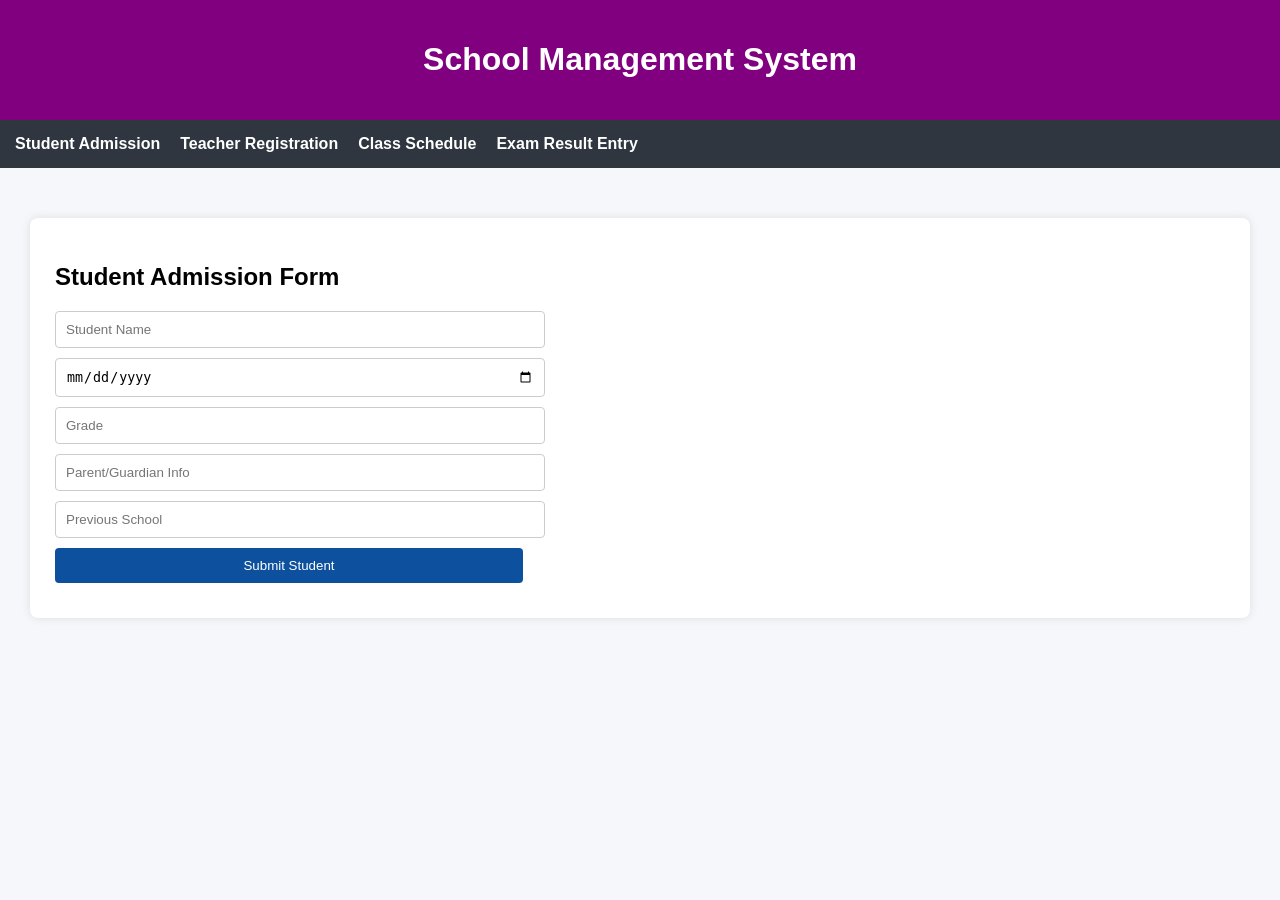
<file: frontend1/index.html>
<!DOCTYPE html>
<html lang="en">
<head>
  <meta charset="UTF-8">
  <title>School Management Dashboard</title>
  <link rel="stylesheet" href="style.css">
  <meta name="viewport" content="width=device-width, initial-scale=1.0" />
</head>
<body>

<header>
  <h1>School Management System</h1>
</header>

<nav>
  <a onclick="showForm('studentForm')">Student Admission</a>
  <a onclick="showForm('teacherForm')">Teacher Registration</a>
  <a onclick="showForm('classScheduleForm')">Class Schedule</a>
  <a onclick="showForm('examResultForm')">Exam Result Entry</a>
</nav>

<div class="container">

  <form id="studentForm">
    <h2>Student Admission Form</h2>
    <input type="text" name="student_name" placeholder="Student Name" required />
    <input type="date" name="dob" required />
    <input type="text" name="grade" placeholder="Grade" required />
    <input type="text" name="parent_info" placeholder="Parent/Guardian Info" required />
    <input type="text" name="previous_school" placeholder="Previous School" />
    <button type="submit">Submit Student</button>
  </form>

  <form id="teacherForm">
    <h2>Teacher Registration Form</h2>
    <input type="text" name="name" placeholder="Teacher Name" required />
    <input type="text" name="subject_special" placeholder="Subject Special" required />
    <input type="email" name="email" placeholder="Email" required />
    <input type="number" name="phone" placeholder="Phone" required />
    <input type="text" name="qualification" placeholder="Qualification" required />
    <button type="submit">Submit Teacher</button>
  </form>

  <form id="classScheduleForm">
    <h2>Class Schedule Form</h2>
    <input type="text" name="class_name" placeholder="Class" required />
    <input type="text" name="subject" placeholder="Subject" required />
    <input type="number" name="teacher_id" placeholder="Teacher ID" required />
    <input type="text" name="days" placeholder="Days (e.g. Mon, Wed)" required />
    <input type="text" name="time_slot" placeholder="Time Slot (e.g. 10:00-11:00)" required />
    <button type="submit">Submit Schedule</button>
  </form>

  <form id="examResultForm">
    <h2>Exam Result Entry</h2>
    <input type="number" name="student_id" placeholder="Student ID" required />
    <input type="text" name="subject" placeholder="Subject" required />
    <input type="date" name="exam_date" required />
    <input type="number" name="marks_obtained" placeholder="Marks Obtained" required />
    <button type="submit">Submit Exam Result</button>
  </form>

</div>

<script>
function showForm(id) {
  document.querySelectorAll('form').forEach(form => form.classList.remove('active'));
  document.getElementById(id).classList.add('active');
}

function sendFormData(formId, url) {
  document.getElementById(formId).addEventListener('submit', function(e) {
    e.preventDefault();
    const formData = new FormData(this);
    const jsonData = {};
    formData.forEach((value, key) => jsonData[key] = value);

    fetch(url, {
      method: 'POST',
      headers: { 'Content-Type': 'application/json' },
      body: JSON.stringify(jsonData)
    })
    .then(res => res.json())
    .then(data => alert(data.message || "Success!"))
    .catch(err => alert("Error: " + err.message));
  });
}

sendFormData('studentForm', 'http://localhost:5000/api/students');
sendFormData('teacherForm', 'http://localhost:5000/api/teachers');
sendFormData('classScheduleForm', 'http://localhost:5000/api/class_schedule');
sendFormData('examResultForm', 'http://localhost:5000/api/exam_results');

showForm('studentForm');
</script>

</body>
</html>
</file>
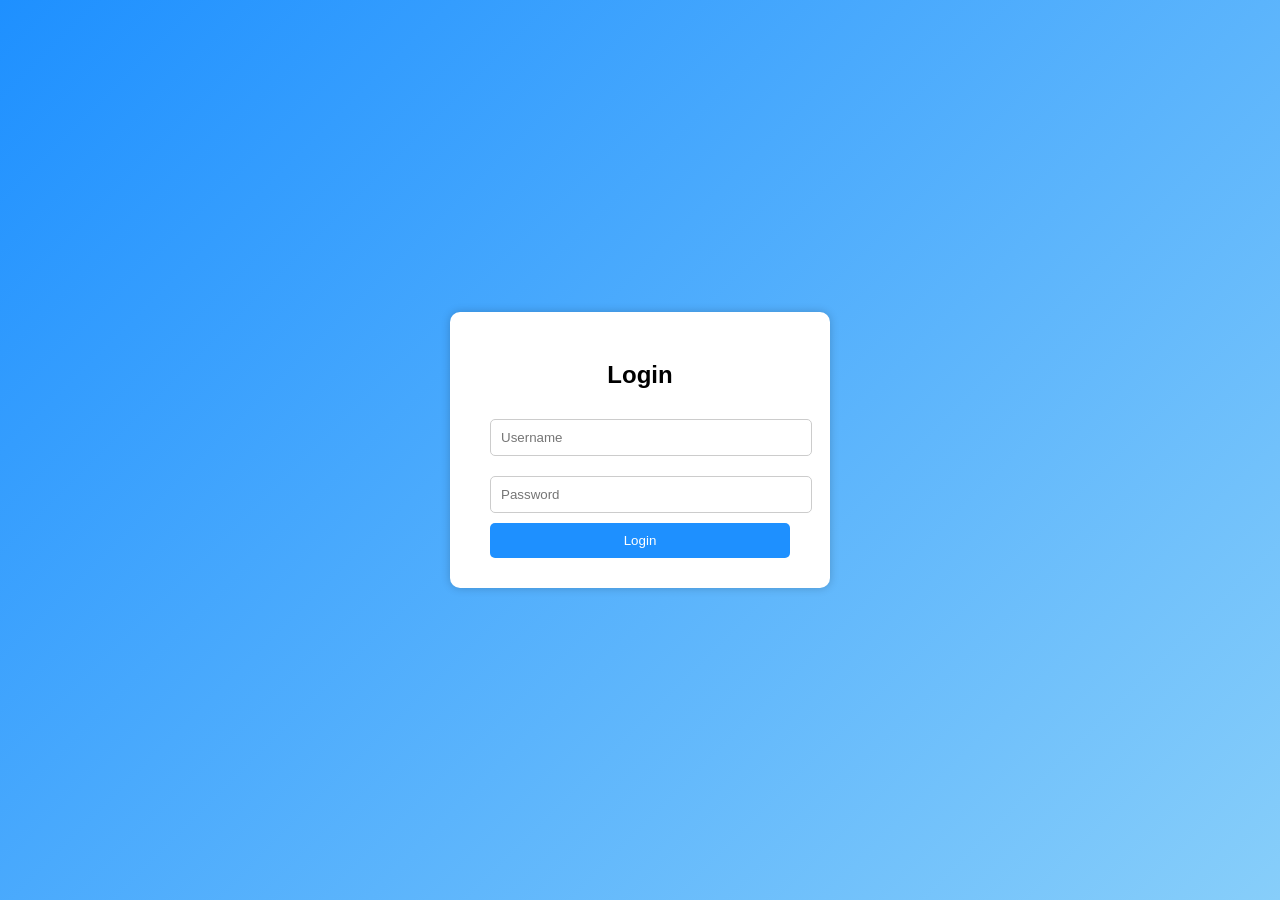
<file: frontend1/login.html>
<!DOCTYPE html>
<html lang="en">
<head>
  <meta charset="UTF-8" />
  <title>Login - School Management System</title>
  <meta name="viewport" content="width=device-width, initial-scale=1.0" />
  <style>
    body {
      display: flex;
      justify-content: center;
      align-items: center;
      height: 100vh;
      background: linear-gradient(135deg, #1e90ff, #87cefa);
      font-family: 'Segoe UI', sans-serif;
      margin: 0;
    }

    .login-box {
      background: white;
      padding: 30px 40px;
      border-radius: 10px;
      box-shadow: 0px 0px 10px rgba(0,0,0,0.2);
      text-align: center;
      width: 300px;
    }

    .login-box h2 {
      margin-bottom: 20px;
    }

    .login-box input {
      width: 100%;
      padding: 10px;
      margin: 10px 0;
      border-radius: 5px;
      border: 1px solid #ccc;
    }

    .login-box button {
      width: 100%;
      padding: 10px;
      background: #1e90ff;
      color: white;
      border: none;
      border-radius: 5px;
      cursor: pointer;
    }

    .login-box button:hover {
      background: #0066cc;
    }
  </style>
</head>
<body>

  <div class="login-box">
    <h2>Login</h2>
    <form onsubmit="handleLogin(event)">
      <input type="text" id="username" placeholder="Username" required />
      <input type="password" id="password" placeholder="Password" required />
      <button type="submit">Login</button>
    </form>
  </div>

  <script>
    function handleLogin(event) {
      event.preventDefault();
      const user = document.getElementById("username").value;
      const pass = document.getElementById("password").value;

      if (user === "admin" && pass === "admin123") {
        alert("Login successful!");
        window.location.href = "index.html";
      } else {
        alert("Invalid username or password");
      }
    }
  </script>

</body>
</html>
</file>
<file: frontend1/style.css>
body {
  font-family: 'Segoe UI', sans-serif;
  margin: 0;
  background: #f5f7fa;
}

header {
  background-color: purple;
  color: white;
  padding: 20px;
  text-align: center;
}

nav {
  background-color: #2f3640;
  padding: 15px;
  display: flex;
  gap: 20px;
}

nav a {
  color: white;
  text-decoration: none;
  font-weight: bold;
  cursor: pointer;
}

nav a:hover {
  text-decoration: underline;
}

.container {
  padding: 30px;
}

form {
  background: white;
  padding: 25px;
  margin-top: 20px;
  box-shadow: 0 0 10px rgba(0,0,0,0.1);
  border-radius: 8px;
  display: none;
}

form.active {
  display: block;
}

input, select, button {
  display: block;
  margin: 10px 0;
  padding: 10px;
  width: 40%;
  border: 1px solid #ccc;
  border-radius: 4px;
}

button {
  background-color: rgb(13, 80, 158);
  color: white;
  border: none;
  cursor: pointer;
  
}

button:hover {
  background-color: green;
}
</file>
